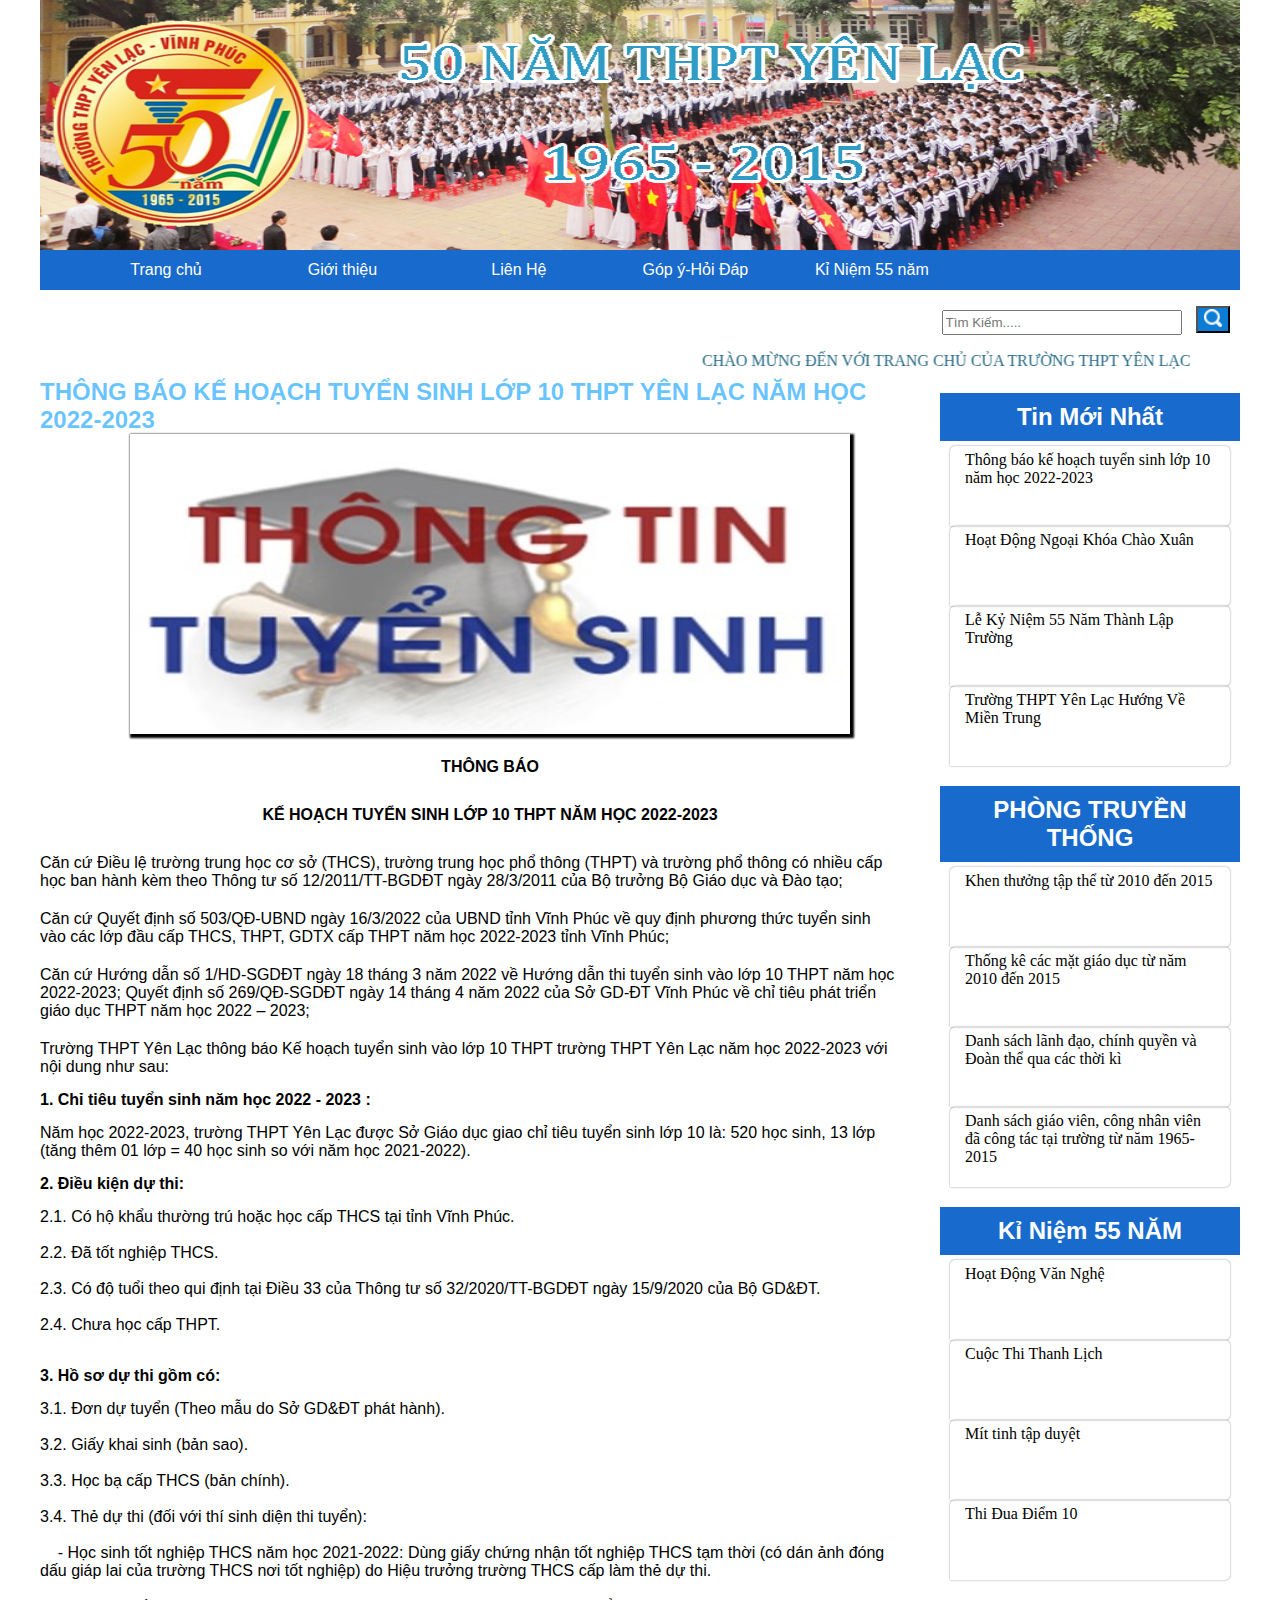
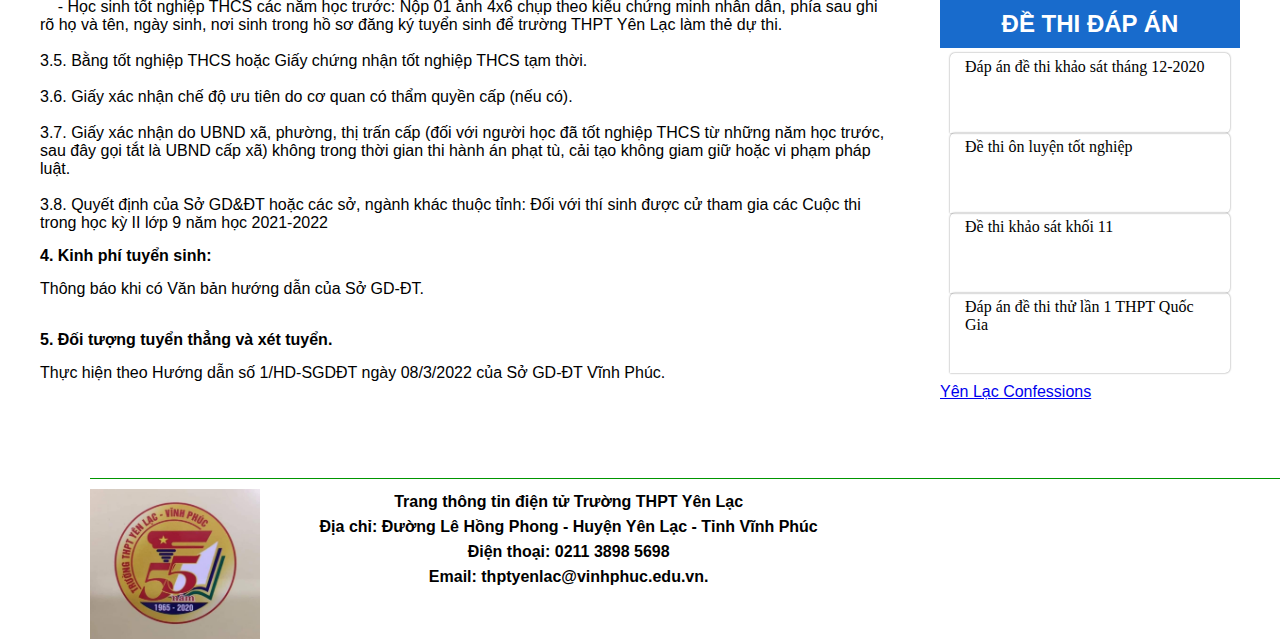
<file: filehtml/bchcongdoan.html>
<!DOCTYPE html>
<html lang="en">
<head>
    <meta charset="UTF-8">
    <meta name="viewport" content="width=device-width, initial-scale=1.0">
    <title>Kế hoạch tuyển sinh năm học 2022-2023</title>
    <link rel="stylesheet" href="layout.css">
    <link rel="stylesheet" href="lichsu.css">
    <link rel="stylesheet" href="aside.css">
    <link rel="stylesheet" href="tuyensinh.css">
    
    

</head>
<body>
  <div id="container">
		<header>
      <img src="tainguyen/bannerweb.png" alt="" width="1200px" height="250px">
		</header>
		<nav>
				<div id="menu">
				<ul>
					<li><a href="index.html">Trang chủ</a></li>
					<li><a href="#">Giới thiệu</a>
						<ul class="sub-menu">
							<li><a href="sodo.html">Sơ đồ tổ chức</a></li>
							<li><a href="lichsu.html">Lịch sử</a></li>
						</ul>
					</li>
          <li><a href="lienhe.html">Liên Hệ</a></li>
					<li><a href="gopy.html">Góp ý-Hỏi Đáp</a></li>
					<li><a href="55nam.html">Kỉ Niệm 55 năm</a></li>
				</ul>
        
        <div class="form">
          <form action=""><input type="search" placeholder="Tìm Kiếm..... " required name="">
            <button type="submit"><span>
              <img src="tainguyen/search_btn.png" width="18px" height="18px" alt="">
            </span></button></form>
			</div>
				</div>
				
			</nav>				
      <div class="chuchay">
        <marquee behavior="alternate" direction="left">CHÀO MỪNG ĐẾN VỚI TRANG CHỦ CỦA TRƯỜNG THPT YÊN LẠC</marquee>
      </div>
      <article>
        <div class="hinhanh-vanban-tuyensinh">
            <h2 style="color: rgba(0, 157, 255, 0.599);">THÔNG BÁO KẾ HOẠCH TUYỂN SINH LỚP 10 THPT YÊN LẠC NĂM HỌC &nbsp; 2022-2023</h2>
            <img class="anh-bann" src="tainguyen/thong-tin-tuyen-sinh-nam-2018-420.jpg" alt="">
            <h4 align="center" style="margin-bottom: 30px; margin-top: 20px;">THÔNG BÁO </h4> 
            <h4 align="center" style="margin-bottom: 30px;">KẾ HOẠCH TUYỂN SINH LỚP 10 THPT NĂM HỌC 2022-2023</h4>
                <div class="van-ban">
                        <p >Căn cứ Điều lệ trường trung học cơ sở (THCS),
                        trường trung học phổ thông (THPT) và trường phổ thông có nhiều cấp học ban hành kèm theo Thông tư số 12/2011/TT-BGDĐT ngày 28/3/2011 của Bộ trưởng Bộ Giáo dục và Đào tạo;</p>
                        <p>Căn cứ Quyết định số 503/QĐ-UBND ngày 16/3/2022 của UBND tỉnh Vĩnh Phúc về quy định phương thức tuyển sinh 
                        vào các lớp đầu cấp THCS, THPT, GDTX cấp THPT năm học 2022-2023 tỉnh Vĩnh Phúc;</p>
                        <p>Căn cứ Hướng dẫn số 1/HD-SGDĐT ngày 18 tháng 3 năm 2022 về Hướng dẫn thi tuyển sinh vào lớp 10 THPT năm học 2022-2023; Quyết định số 269/QĐ-SGDĐT ngày
                        14 tháng 4 năm 2022 của Sở GD-ĐT Vĩnh Phúc về chỉ tiêu phát triển giáo dục THPT năm học 2022 – 2023;</p>
                </div>
                <div class="thong-tin">
                    <p>Trường THPT Yên Lạc thông báo Kế hoạch tuyển sinh vào lớp 10 THPT trường THPT Yên Lạc năm học 2022-2023 với nội dung 
                         như sau:
                    </p>
                    <h4>1. Chỉ tiêu tuyển sinh năm học 2022 - 2023 :</h4>
                    <p>          Năm học 2022-2023, trường THPT Yên Lạc được Sở Giáo dục giao chỉ tiêu tuyển sinh lớp 10 là: 520 học sinh, 
                        13 lớp (tăng thêm 01 lớp = 40 học sinh so với năm học 2021-2022).
                    </p>
                    <h4>2. Điều kiện dự thi:</h4>
                    <p>
                        2.1. Có hộ khẩu thường trú hoặc học cấp THCS tại tỉnh Vĩnh Phúc. <br><br>
                        2.2. Đã tốt nghiệp THCS. <br><br>
                        2.3. Có độ tuổi theo qui định tại Điều 33 của Thông tư số 32/2020/TT-BGDĐT ngày 15/9/2020 của Bộ GD&ĐT. <br><br>
                        2.4. Chưa học cấp THPT. <br><br>
                    </p>
                    <h4>3. Hồ sơ dự thi gồm có:</h4>
                    <p>
                        3.1. Đơn dự tuyển (Theo mẫu do Sở GD&ĐT phát hành).
                        <br> <br>

                        3.2. Giấy khai sinh (bản sao).
                        <br><br>

                        3.3. Học bạ cấp THCS (bản chính).
                        <br><br>
                        3.4. Thẻ dự thi (đối với thí sinh diện thi tuyển):
                        <br><br>
                        &nbsp; &nbsp; - Học sinh tốt nghiệp THCS năm học 2021-2022: Dùng giấy chứng nhận tốt nghiệp THCS tạm thời (có dán ảnh đóng dấu giáp lai của trường THCS nơi tốt nghiệp) do Hiệu trưởng trường THCS cấp làm thẻ dự thi.
                        <br><br>
                        &nbsp; &nbsp;  - Học sinh tốt nghiệp THCS các năm học trước: Nộp 01 ảnh 4x6 chụp theo kiểu chứng minh nhân dân, phía sau ghi rõ họ và tên, ngày sinh, nơi sinh trong hồ sơ đăng ký tuyển sinh để trường THPT Yên Lạc làm thẻ dự thi.
                        <br><br>
                        3.5. Bằng tốt nghiệp THCS hoặc Giấy chứng nhận tốt nghiệp THCS tạm thời.
                        <br><br>
                        3.6. Giấy xác nhận chế độ ưu tiên do cơ quan có thẩm quyền cấp (nếu có).
                        <br><br>
                        3.7. Giấy xác nhận do UBND xã, phường, thị trấn cấp (đối với người học đã tốt nghiệp THCS từ những năm học trước, sau đây gọi tắt là UBND cấp xã) không trong thời gian thi hành án phạt tù, cải tạo không giam giữ hoặc vi phạm pháp luật.
                        <br><br>
                        3.8. Quyết định của Sở GD&ĐT hoặc các sở, ngành khác thuộc tỉnh: Đối với thí sinh được cử tham gia các Cuộc thi trong học kỳ II lớp 9 năm học 2021-2022
                    </p>
                    <h4>4. Kinh phí tuyển sinh:</h4>
                    <p>
                        Thông báo khi có Văn bản hướng dẫn của Sở GD-ĐT.
                        <br><br>
                       
                     </p>
                     <h4>5. Đối tượng tuyển thẳng và xét tuyển.</h4>
                     <p>
                        Thực hiện theo Hướng dẫn số 1/HD-SGDĐT ngày 08/3/2022 của Sở GD-ĐT Vĩnh Phúc.
                     </p>

                </div>
    
        </div>
	    </article>
      <aside>
        <div class="khung1">
          <h2>Tin Mới Nhất</h2>
          <ul>
            <li><a href="">Thông báo kế hoạch tuyển sinh lớp 10 năm học 2022-2023</a> </li>
            <li> <a href="">Hoạt Động Ngoại Khóa Chào Xuân</a>  </li>
            <li> <a href="">Lễ Kỷ Niệm 55 Năm Thành Lập Trường</a> </li>
            <li> <a href=""> Trường THPT Yên Lạc Hướng Về Miền Trung</a></li>
          </ul>
        </div>
        <div class="khung1">
          <h2>PHÒNG TRUYỀN THỐNG</h2>
          <ul>
            <li> <a href=""> Khen thưởng tập thể từ 2010 đến 2015</a></li>
            <li> <a href="">Thống kê các mặt giáo dục từ năm 2010 đến 2015</a> </li>
            <li> <a href=""> Danh sách lãnh đạo, chính quyền và Đoàn thể qua các thời kì</a> </li>
            <li><a href="">Danh sách giáo viên, công nhân viên đã công tác tại trường từ năm 1965-2015</a></li>
          </ul>
        </div>
        <div class="khung1">
          <h2>Kỉ Niệm 55 NĂM</h2>
          <ul>
            <li><a href="">Hoạt Động Văn Nghệ</a></li>
            <li><a href="">Cuộc Thi Thanh Lịch</a></li>
            <li><a href="">Mít tinh tập duyệt</a></li>
            <li><a href="">Thi Đua Điểm 10</a></li>
          </ul>
        </div>
        <div class="khung1">
          <h2>ĐỀ THI ĐÁP ÁN</h2>
          <ul>
            <li> <a href="">Đáp án đề thi khảo sát tháng 12-2020</a></li>
            <li> <a href=""> Đề thi ôn luyện tốt nghiệp</a></li>
            <li><a href="">Đề thi khảo sát khối 11</a></li>
            <li><a href="">Đáp án đề thi thử  lần 1 THPT Quốc Gia</a></li>
          </ul>
        </div>
        <div id="fb-root"></div>
        <script async defer crossorigin="anonymous" src="https://connect.facebook.net/vi_VN/sdk.js#xfbml=1&version=v9.0&appId=213259803834488&autoLogAppEvents=1" nonce="XGA9gpC4"></script>
        <div class="fb-like" data-href="https://www.facebook.com/giaponehitsv3" data-width="" data-layout="standard" data-action="like" data-size="large" data-share="true"></div>
        <div class="fb-page" data-href="https://www.facebook.com/YenLacConfessions" data-tabs="timeline" data-width="400" data-height="50" data-small-header="true" data-adapt-container-width="false" data-hide-cover="true" data-show-facepile="true"><blockquote cite="https://www.facebook.com/YenLacConfessions" class="fb-xfbml-parse-ignore"><a href="https://www.facebook.com/YenLacConfessions">Yên Lạc Confessions</a></blockquote></div>
         </aside>
      
       <footer>
        <div id="anh"><img src="tainguyen/logo55 năm.png" alt="" height="150px"></div>
         <div id="chu"> Trang thông tin điện tử Trường THPT Yên Lạc <br>
      
          Địa chỉ: Đường Lê Hồng Phong - Huyện Yên Lạc - Tỉnh Vĩnh Phúc<br>
          
          Điện thoại: 0211 3898 5698<br>
          
          Email: thptyenlac@vinhphuc.edu.vn.</div>
      </footer>
		</div>
</body>
</html>
</file>
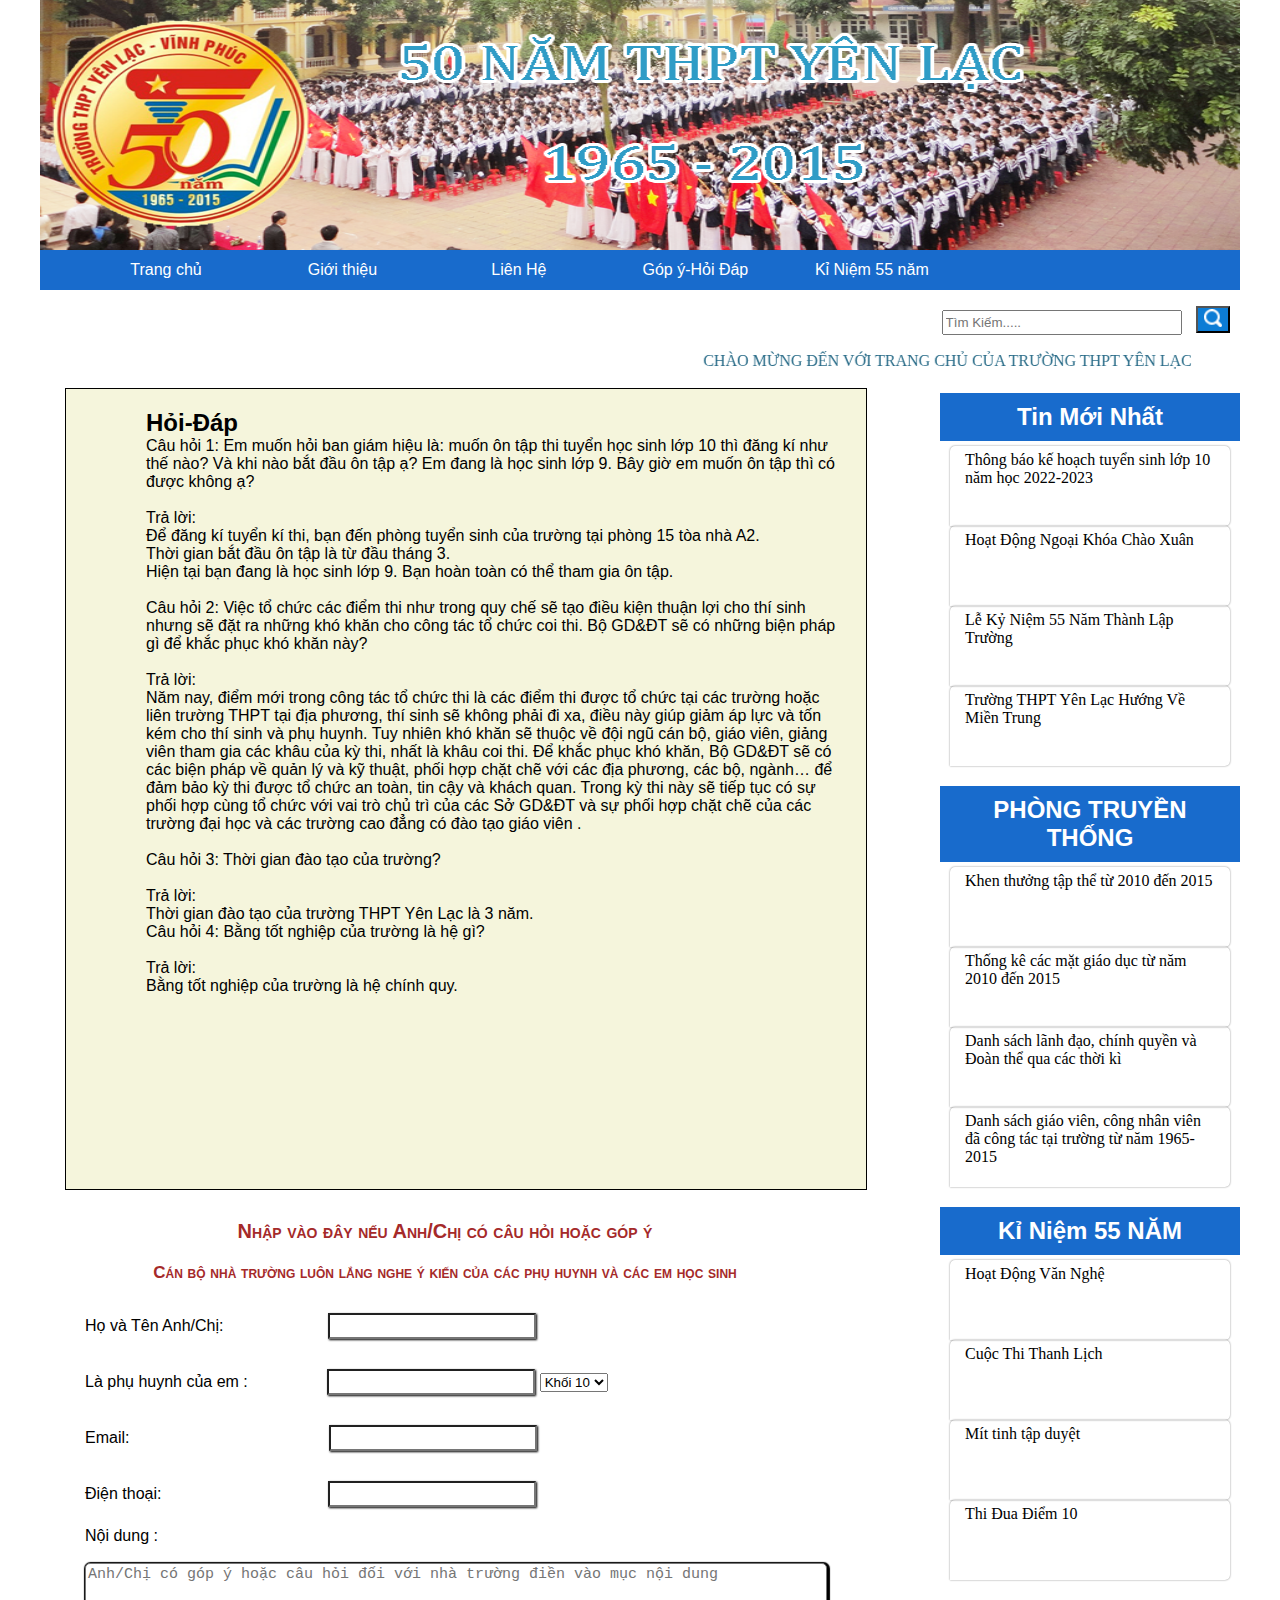
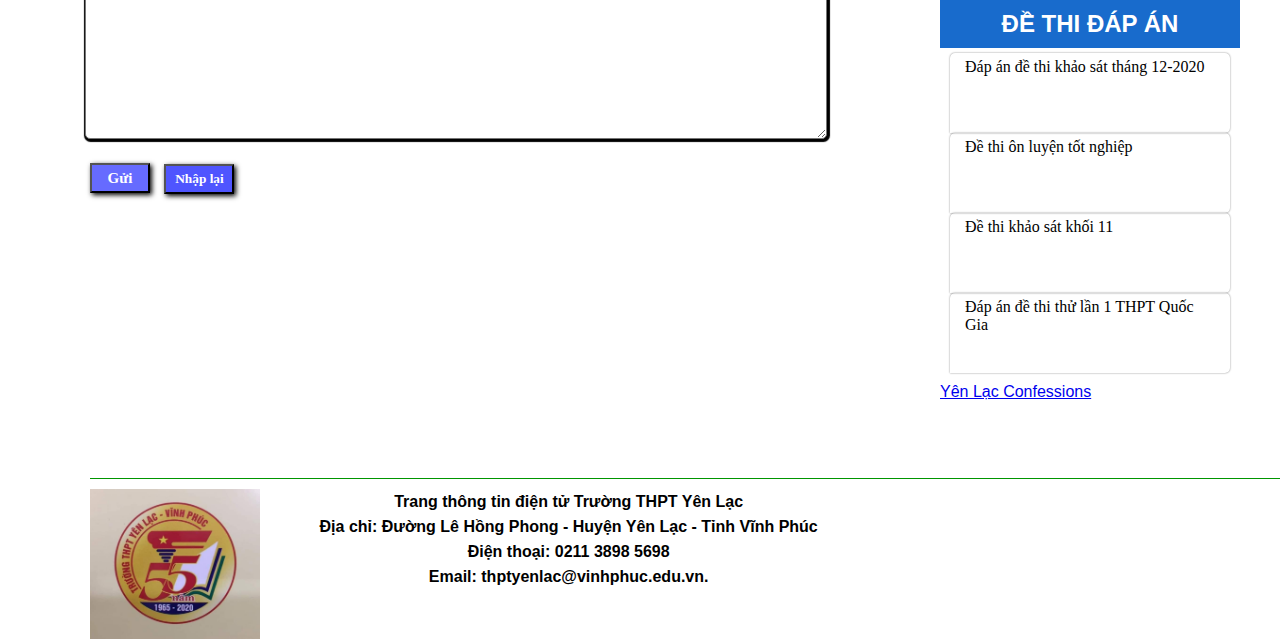
<file: filehtml/gopy.html>
<!DOCTYPE html>
<html lang="en">
<head>
    <meta charset="UTF-8">
    <meta name="viewport" content="width=device-width, initial-scale=1.0">
    <title>Góp Ý - Hỏi Đáp</title>
    <link rel="stylesheet" href="layout.css">
    <link rel="stylesheet" href="lichsu.css">
    <link rel="stylesheet" href="aside.css">
    <link rel="stylesheet" href="gopy.css">
    
</head>
<body>
  <div id="container">
    <header>
      <img src="tainguyen/bannerweb.png" alt="" width="1200px" height="250px">
		</header>
		<nav>
				<div id="menu">
				<ul>
					<li><a href="index.html">Trang chủ</a></li>
					<li><a href="#
            ">Giới thiệu</a>
						<ul class="sub-menu">
							<li><a href="sodo.html">Sơ đồ tổ chức</a></li>
							<li><a href="lichsu.html">Lịch sử</a></li>
						</ul>
					</li>
          <li><a href="lienhe.html">Liên Hệ</a></li>
					<li><a href="gopy.html">Góp ý-Hỏi Đáp</a></li>
					<li><a href="55nam.html">Kỉ Niệm 55 năm</a></li>
				</ul>
        <div class="form">
          <form action=""><input type="search" placeholder="Tìm Kiếm..... " required name="">
            <button type="submit"><span>
              <img src="tainguyen/search_btn.png" width="18px" height="18px" alt="">
            </span></button></form>
			</div>
				</div>
				
			</nav>				
      <div class="chuchay">
        <marquee behavior="alternate" direction="left">CHÀO MỪNG ĐẾN VỚI TRANG CHỦ CỦA TRƯỜNG THPT YÊN LẠC</marquee>
      </div>
      <article>
        <div id="hoidap">
          <div id="cauhoi">
            <h2>
              Hỏi-Đáp 
            </h2>
            <dl>
              <dt> Câu hỏi 1: Em muốn hỏi ban giám hiệu là:
                 muốn ôn tập thi tuyển học sinh lớp 10 thì đăng kí như thế nào? Và khi nào bắt đầu ôn tập ạ? Em đang là học sinh lớp 9. Bây giờ em muốn ôn tập thì có được không ạ?</dt>
                 <br>
                 <dd>Trả lời:<br> Để đăng kí tuyển kí thi, bạn đến phòng tuyển sinh của trường tại phòng 15 tòa nhà A2.</dd
                  br>
                  <dd> Thời gian bắt đầu ôn tập là từ đầu tháng 3.</dd>
                  <dd>Hiện tại bạn đang là học sinh lớp 9. Bạn hoàn toàn có thể tham gia ôn tập.</dd>
                  <br>
              <dt>Câu hỏi 2: Việc tổ chức các điểm thi như trong quy chế sẽ tạo điều kiện thuận lợi cho thí sinh nhưng sẽ đặt ra những khó khăn cho công tác tổ chức coi thi. Bộ GD&ĐT sẽ có những biện pháp gì để khắc phục khó khăn này?</dt>
              <br>
              <dd>Trả lời:<br>Năm nay, điểm mới trong công tác tổ chức thi là các điểm thi được tổ chức tại các trường hoặc liên trường THPT tại địa phương, thí sinh sẽ không phải đi xa, điều này giúp giảm áp lực và tốn kém cho thí sinh và phụ huynh.

                Tuy nhiên khó khăn sẽ thuộc về đội ngũ cán bộ, giáo viên, giảng viên tham gia các khâu của kỳ thi, nhất là khâu coi thi.
                
                Để khắc phục khó khăn, Bộ GD&ĐT sẽ có các biện pháp về quản lý và kỹ thuật, phối hợp chặt chẽ với các địa phương, các bộ, ngành… để đảm bảo kỳ thi được tổ chức an toàn, tin cậy và khách quan.
                
                Trong kỳ thi này sẽ tiếp tục có sự phối hợp cùng tổ chức với vai trò chủ trì của các Sở GD&ĐT và sự phối hợp chặt chẽ của các trường đại học và các trường cao đẳng có đào tạo giáo viên
                .
                </dd>
                <br>
              <dt>Câu hỏi 3: Thời gian đào tạo của trường?</dt><br>
              <dd>Trả lời:<br>
              Thời gian đào tạo của trường THPT Yên Lạc là 3 năm. </dd>
              </dl>
              <dt>Câu hỏi 4: Bằng tốt nghiệp của trường là hệ gì?</dt><br>
              <dd>Trả lời:<br>
              Bằng tốt nghiệp của trường là hệ chính quy.  </dd>
              </dl>
        </div>
        </div>
      
        <form action=""  class="phan-input">
          
        <div class="ykien" >
        <p align="center"  style="font-variant: small-caps; font-weight: 700; color: brown; font-size: 20px;" 
        > Nhập vào đây nếu Anh/Chị có  câu hỏi hoặc góp ý</p> 
       
      </div >
     <p align="center" style="font-variant: small-caps; font-size: 17px; color:brown; font-weight: 600;"> Cán bộ nhà trường luôn lắng nghe ý kiến của các phụ huynh và các em học sinh</p>
    <div class="phan-ykien">
       Họ và Tên Anh/Chị: 
      <input type="text" required id="text1" placeholder=""></label>
    </div>

      <div class="phan-ykien">
        Là phụ huynh của em :
        <input required id="text4" type="text">
        <select name="" id="">
          <option value="">Khối 10</option>
          
          <option value="">Khối 11</option>
          <option value="">Khối 12</option>
          
        </select>
      </div>
      <div class="phan-ykien">
       Email:
        <input type="text" required id="text2">
        </div>
        <div class="phan-ykien">
         Điện thoại:
          <input type="number" required id="text3">
        </div>
      <div class="phan-noidung">
        Nội dung : <br><br>
        <textarea placeholder="Anh/Chị có góp ý hoặc câu hỏi đối với nhà trường điền vào mục nội dung " style="border-radius: 5px; font-size: 15px; box-shadow: 1px 1px 1px 1.5px black; " name="" id="noidung-cauhoi" cols="80" rows="10" required></textarea><br>
          <button type="submit" id="buttongopy">Gửi</button>
          <button type="reset" id="nhap-lai">Nhập lại </button>
          </div>
      </form>
			</article>
      <aside>
        <div class="khung1">
          <h2>Tin Mới Nhất</h2>
          <ul>
            <li><a href="">Thông báo kế hoạch tuyển sinh lớp 10 năm học 2022-2023</a> </li>
            <li> <a href="">Hoạt Động Ngoại Khóa Chào Xuân</a>  </li>
            <li> <a href="">Lễ Kỷ Niệm 55 Năm Thành Lập Trường</a> </li>
            <li> <a href=""> Trường THPT Yên Lạc Hướng Về Miền Trung</a></li>
          </ul>
        </div>
        <div class="khung1">
          <h2>PHÒNG TRUYỀN THỐNG</h2>
          <ul>
            <li> <a href=""> Khen thưởng tập thể từ 2010 đến 2015</a></li>
            <li> <a href="">Thống kê các mặt giáo dục từ năm 2010 đến 2015</a> </li>
            <li> <a href=""> Danh sách lãnh đạo, chính quyền và Đoàn thể qua các thời kì</a> </li>
            <li><a href="">Danh sách giáo viên, công nhân viên đã công tác tại trường từ năm 1965-2015</a></li>
          </ul>
        </div>
        <div class="khung1">
          <h2>Kỉ Niệm 55 NĂM</h2>
          <ul>
            <li><a href="">Hoạt Động Văn Nghệ</a></li>
            <li><a href="">Cuộc Thi Thanh Lịch</a></li>
            <li><a href="">Mít tinh tập duyệt</a></li>
            <li><a href="">Thi Đua Điểm 10</a></li>
          </ul>
        </div>
        <div class="khung1">
          <h2>ĐỀ THI ĐÁP ÁN</h2>
          <ul>
            <li> <a href="">Đáp án đề thi khảo sát tháng 12-2020</a></li>
            <li> <a href=""> Đề thi ôn luyện tốt nghiệp</a></li>
            <li><a href="">Đề thi khảo sát khối 11</a></li>
            <li><a href="">Đáp án đề thi thử  lần 1 THPT Quốc Gia</a></li>
          </ul>
        </div>
    
        <div id="fb-root"></div>
      <script async defer crossorigin="anonymous" src="https://connect.facebook.net/vi_VN/sdk.js#xfbml=1&version=v9.0&appId=213259803834488&autoLogAppEvents=1" nonce="XGA9gpC4"></script>
      <div class="fb-like" data-href="https://www.facebook.com/giaponehitsv3" data-width="" data-layout="standard" data-action="like" data-size="large" data-share="true"></div>
      <div class="fb-page" data-href="https://www.facebook.com/YenLacConfessions" data-tabs="timeline" data-width="400" data-height="50" data-small-header="true" data-adapt-container-width="false" data-hide-cover="true" data-show-facepile="true"><blockquote cite="https://www.facebook.com/YenLacConfessions" class="fb-xfbml-parse-ignore"><a href="https://www.facebook.com/YenLacConfessions">Yên Lạc Confessions</a></blockquote></div>
       </aside>
      
       <footer>
        <div id="anh"><img src="tainguyen/logo55 năm.png" alt="" height="150px"></div>
         <div id="chu"> Trang thông tin điện tử Trường THPT Yên Lạc <br>
          Địa chỉ: Đường Lê Hồng Phong - Huyện Yên Lạc - Tỉnh Vĩnh Phúc<br>
          Điện thoại: 0211 3898 5698<br>
          Email: thptyenlac@vinhphuc.edu.vn.</div>
      </footer>
    </div>
   
</body>
</html>
</file>
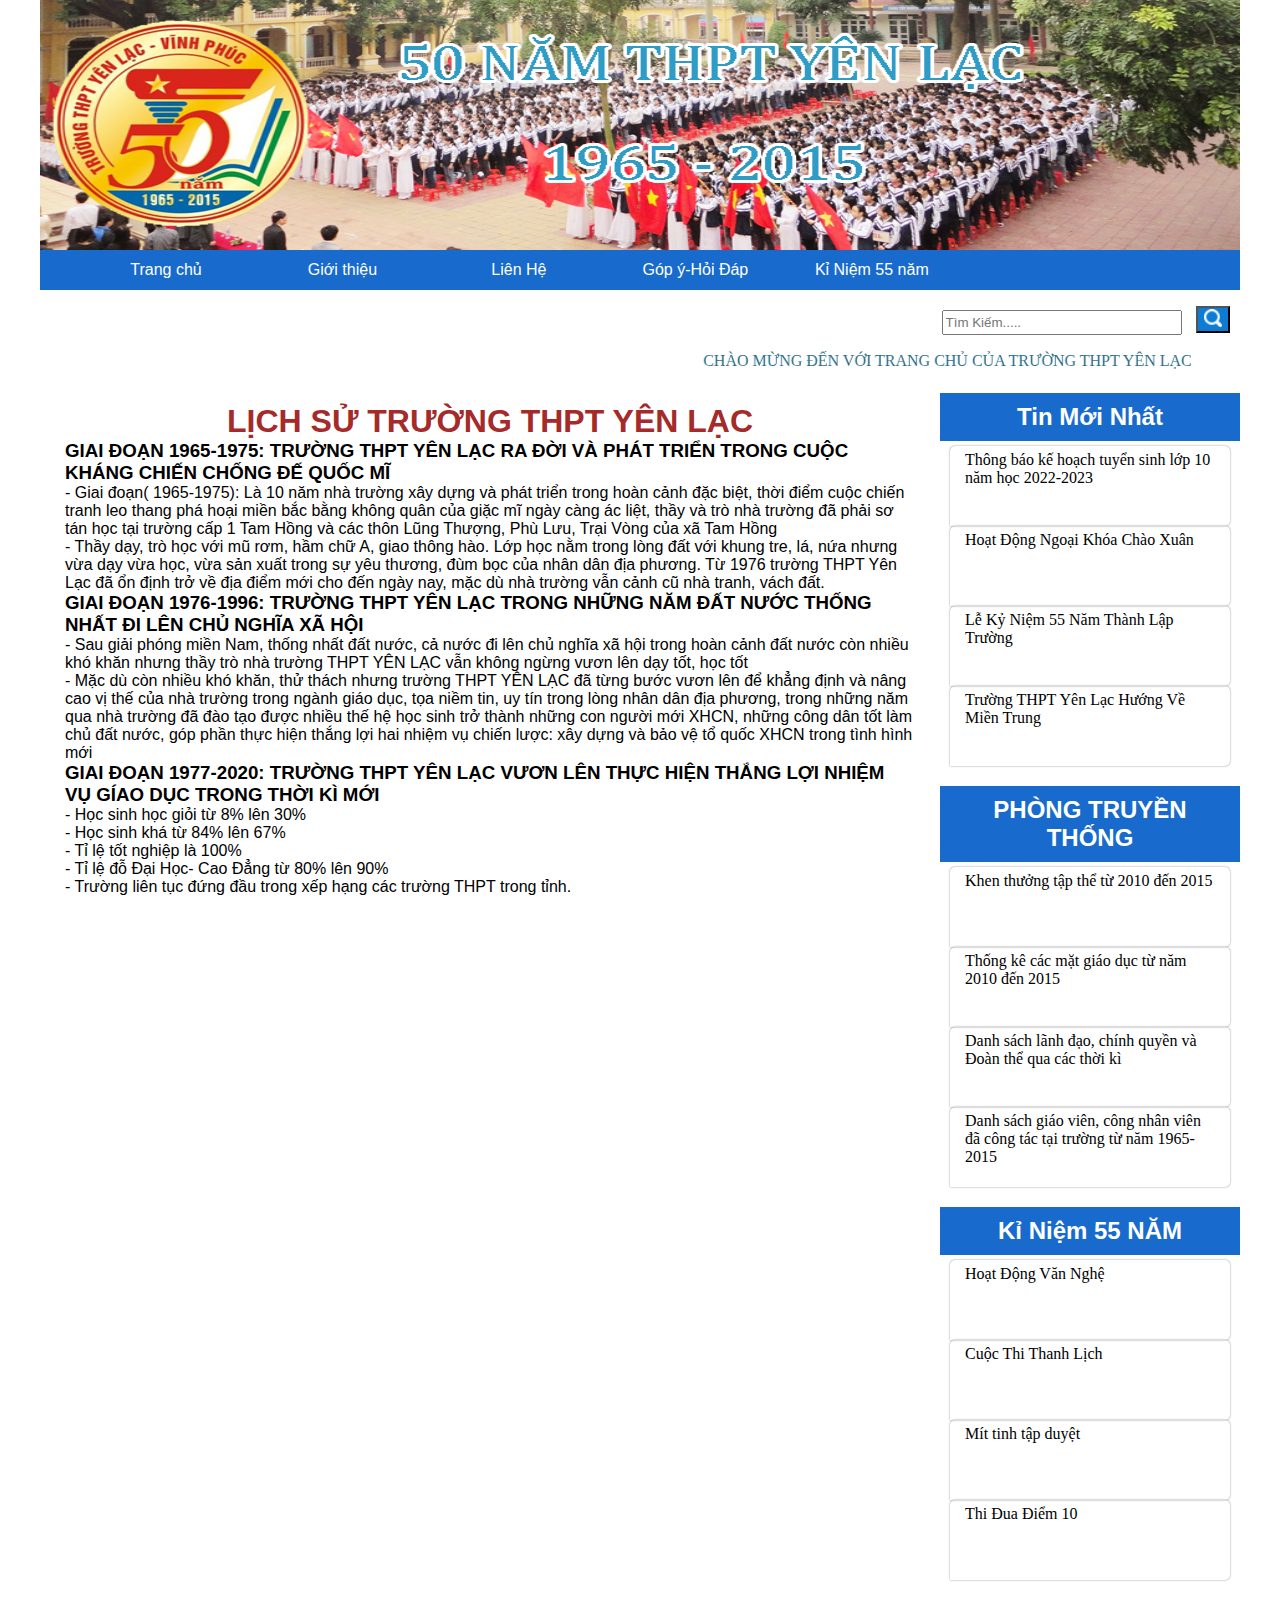
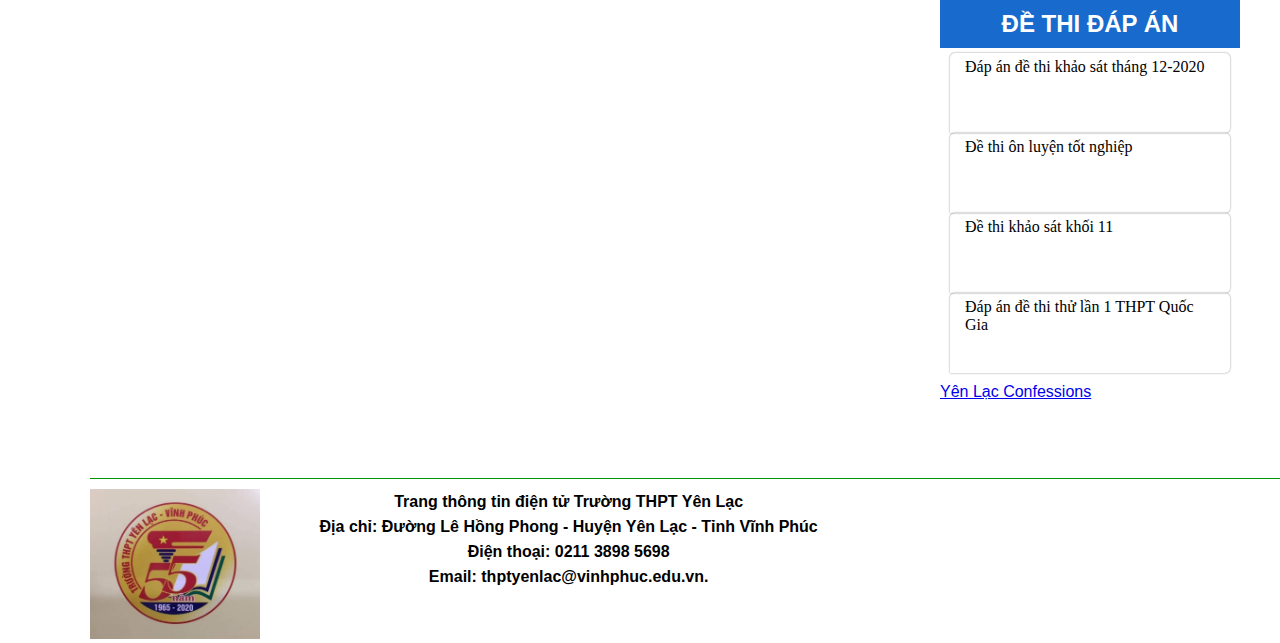
<file: filehtml/lichsu.html>
<!DOCTYPE html>
<html lang="en">
<head>
    <meta charset="UTF-8">
    <meta name="viewport" content="width=device-width, initial-scale=1.0">
    <title>Lịch Sử</title>
    <link rel="stylesheet" href="layout.css">
    <link rel="stylesheet" href="lichsu.css">
    <link rel="stylesheet" href="aside.css">

</head>
<body>
  <div id="container">
    <header>
      <img src="tainguyen/bannerweb.png" alt="" width="1200px" height="250px">
		</header>
		<nav>
				<div id="menu">
				<ul>
					<li><a href="index.html">Trang chủ</a></li>
					<li><a href="#">Giới thiệu</a>
						<ul class="sub-menu">
							<li><a href="sodo.html">Sơ đồ tổ chức</a></li>
							<li><a href="lichsu.html">Lịch sử</a></li>
						</ul>
					</li>
          <li><a href="lienhe.html">Liên Hệ</a></li>
					<li><a href="gopy.html">Góp ý-Hỏi Đáp</a></li>
					<li><a href="55nam.html">Kỉ Niệm 55 năm</a></li>
				</ul>
        <div class="form">
          <form action=""><input type="search" placeholder="Tìm Kiếm..... " required name="">
            <button type="submit"><span>
              <img src="tainguyen/search_btn.png" width="18px" height="18px" alt="">
            </span></button></form>
			</div>
				</div>
				
			</nav>				
      <div class="chuchay">
        <marquee behavior="alternate" direction="left">CHÀO MỪNG ĐẾN VỚI TRANG CHỦ CỦA TRƯỜNG THPT YÊN LẠC</marquee>
      </div>
      <article>
        <div class="lichsu">
          <h1>LỊCH SỬ TRƯỜNG THPT YÊN LẠC</h1>
        <h3>GIAI ĐOẠN 1965-1975: TRƯỜNG THPT YÊN LẠC RA ĐỜI VÀ PHÁT TRIỂN TRONG CUỘC KHÁNG CHIẾN CHỐNG ĐẾ QUỐC MĨ</h3>
-	Giai đoạn( 1965-1975):  Là 10 năm nhà trường xây dựng và phát triển trong hoàn cảnh đặc biệt, thời điểm cuộc chiến tranh leo thang phá hoại miền bắc bằng không quân của giặc mĩ ngày càng ác liệt, thầy và trò nhà trường đã phải sơ tán học tại trường cấp 1 Tam Hồng và các thôn Lũng Thượng, Phù Lưu, Trại Vòng của xã Tam Hồng <br>
-	Thầy dạy, trò học với mũ rơm, hầm chữ A, giao thông hào. Lớp học nằm trong lòng đất với khung tre, lá, nứa nhưng vừa dạy vừa học, vừa sản xuất trong sự yêu thương, đùm bọc của nhân dân địa phương. Từ 1976 trường THPT Yên Lạc đã ổn định trở về địa điểm mới cho đến ngày nay,  mặc dù nhà trường vẫn cảnh cũ nhà tranh, vách đất.<br>
<h3>GIAI ĐOẠN 1976-1996: TRƯỜNG THPT YÊN LẠC TRONG NHỮNG NĂM ĐẤT NƯỚC THỐNG NHẤT ĐI LÊN CHỦ NGHĨA XÃ HỘI</h3>
-	Sau giải phóng miền Nam, thống nhất đất nước, cả nước đi lên chủ nghĩa xã hội trong hoàn cảnh đất nước còn nhiều khó khăn nhưng thầy trò nhà trường THPT YÊN LẠC vẫn không ngừng vươn lên dạy tốt, học tốt<br>
-	Mặc dù còn nhiều khó khăn, thử thách nhưng trường THPT YÊN LẠC đã từng bước vươn lên để khẳng định và nâng cao vị thế của nhà trường trong ngành giáo dục, tọa niềm tin, uy tín trong lòng nhân dân địa phương, trong những năm qua nhà trường đã đào tạo được nhiều thế hệ học sinh trở thành những con người mới XHCN, những công dân tốt làm chủ đất nước, góp phần thực hiện thắng lợi hai nhiệm vụ chiến lược: xây dựng và bảo vệ tổ quốc XHCN trong tình hình mới<br>
<h3> GIAI ĐOẠN 1977-2020: TRƯỜNG THPT YÊN LẠC VƯƠN LÊN THỰC HIỆN THẮNG LỢI NHIỆM VỤ GÍAO DỤC TRONG THỜI KÌ MỚI</h3>
-	Học sinh học giỏi từ  8%  lên  30%<br>
-	Học sinh khá từ 84% lên 67%<br>
-	Tỉ lệ tốt nghiệp là 100%<br>
-	Tỉ lệ đỗ Đại Học- Cao Đẳng từ 80% lên  90%<br>
-	Trường liên tục đứng đầu trong xếp hạng các trường THPT trong tỉnh.
</div>
			</article>
			<aside>
        <div class="khung1">
          <h2>Tin Mới Nhất</h2>
          <ul>
            <li><a href="">Thông báo kế hoạch tuyển sinh lớp 10 năm học 2022-2023</a> </li>
            <li> <a href="">Hoạt Động Ngoại Khóa Chào Xuân</a>  </li>
            <li> <a href="">Lễ Kỷ Niệm 55 Năm Thành Lập Trường</a> </li>
            <li> <a href=""> Trường THPT Yên Lạc Hướng Về Miền Trung</a></li>
          </ul>
        </div>
        <div class="khung1">
          <h2>PHÒNG TRUYỀN THỐNG</h2>
          <ul>
            <li> <a href=""> Khen thưởng tập thể từ 2010 đến 2015</a></li>
            <li> <a href="">Thống kê các mặt giáo dục từ năm 2010 đến 2015</a> </li>
            <li> <a href=""> Danh sách lãnh đạo, chính quyền và Đoàn thể qua các thời kì</a> </li>
            <li><a href="">Danh sách giáo viên, công nhân viên đã công tác tại trường từ năm 1965-2015</a></li>
          </ul>
        </div>
        <div class="khung1">
          <h2>Kỉ Niệm 55 NĂM</h2>
          <ul>
            <li><a href="">Hoạt Động Văn Nghệ</a></li>
            <li><a href="">Cuộc Thi Thanh Lịch</a></li>
            <li><a href="">Mít tinh tập duyệt</a></li>
            <li><a href="">Thi Đua Điểm 10</a></li>
          </ul>
        </div>
        <div class="khung1">
          <h2>ĐỀ THI ĐÁP ÁN</h2>
          <ul>
            <li> <a href="">Đáp án đề thi khảo sát tháng 12-2020</a></li>
            <li> <a href=""> Đề thi ôn luyện tốt nghiệp</a></li>
            <li><a href="">Đề thi khảo sát khối 11</a></li>
            <li><a href="">Đáp án đề thi thử  lần 1 THPT Quốc Gia</a></li>
          </ul>
        </div>
        <!-- <iframe 
        src="https://www.google.com/maps/d/embed?mid=1L7-svvM-AnHf5nMf1zdDI5X9mdXNCP7j" 
        width="300px" height="480">
      </iframe> -->
        <div id="fb-root"></div>
      <script async defer crossorigin="anonymous" src="https://connect.facebook.net/vi_VN/sdk.js#xfbml=1&version=v9.0&appId=213259803834488&autoLogAppEvents=1" nonce="XGA9gpC4"></script>
      <div class="fb-like" data-href="https://www.facebook.com/giaponehitsv3" data-width="" data-layout="standard" data-action="like" data-size="large" data-share="true"></div>
      <div class="fb-page" data-href="https://www.facebook.com/YenLacConfessions" data-tabs="timeline" data-width="400" data-height="50" data-small-header="true" data-adapt-container-width="false" data-hide-cover="true" data-show-facepile="true"><blockquote cite="https://www.facebook.com/YenLacConfessions" class="fb-xfbml-parse-ignore"><a href="https://www.facebook.com/YenLacConfessions">Yên Lạc Confessions</a></blockquote></div>
       </aside>
      
       <footer>
        <div id="anh"><img src="tainguyen/logo55 năm.png" alt="" height="150px"></div>
         <div id="chu"> Trang thông tin điện tử Trường THPT Yên Lạc <br>
      
          Địa chỉ: Đường Lê Hồng Phong - Huyện Yên Lạc - Tỉnh Vĩnh Phúc<br>
          
          Điện thoại: 0211 3898 5698<br>
          
          Email: thptyenlac@vinhphuc.edu.vn.</div>
      </footer>
		</div>
</body>
</html>
</file>
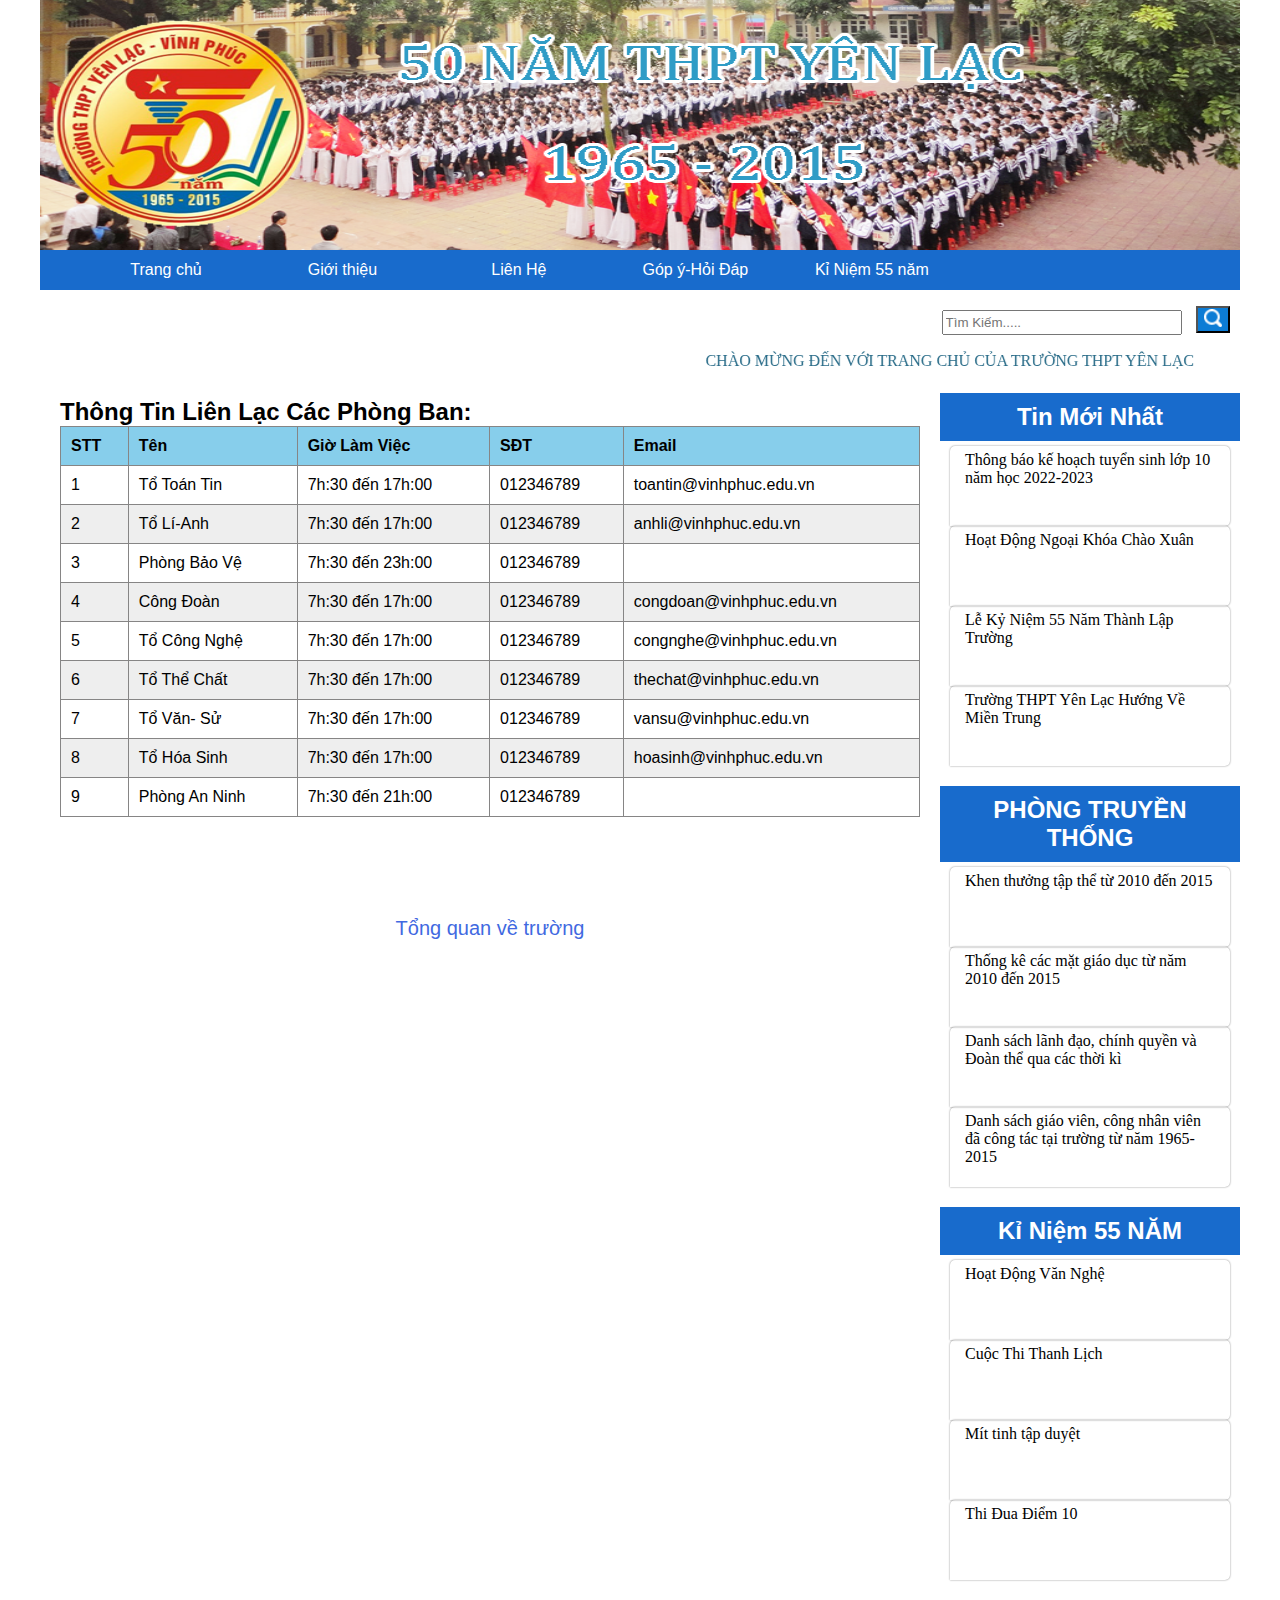
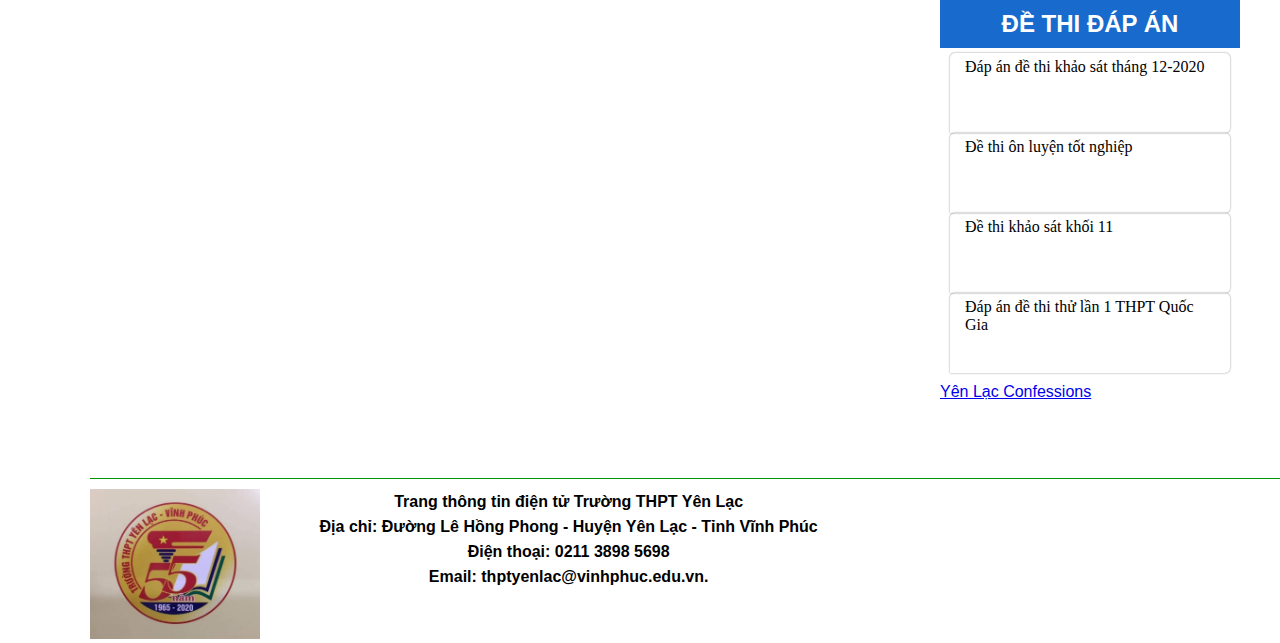
<file: filehtml/lienhe.html>
<!DOCTYPE html>
<html lang="en">
<head>
    <meta charset="UTF-8">
    <meta name="viewport" content="width=device-width, initial-scale=1.0">
    <title>Liên Hệ</title>
    <link rel="stylesheet" href="layout.css">
    <link rel="stylesheet" href="lichsu.css">
    <link rel="stylesheet" href="aside.css">
    <style type="text/css">
    #banglienlac
    {
        margin: 20px;
    }
        table, th, td{
            border:1px solid #868585;
        }
        table{
            border-collapse:collapse;
            width:100%;
        }
        th, td{
            text-align:left;
            padding:10px;
        }
        table tr:nth-child(odd){
            background-color:#eee;
        }
        table tr:nth-child(even){
            background-color:white;
        }
        table tr:nth-child(1){
            background-color:skyblue;
        }
        .hinhanh-so{
          margin-top: 100px;
        }
    </style>

</head>
<body>
  <div id="container">
		<header>
      <img src="tainguyen/bannerweb.png" alt="" width="1200px" height="250px">
		</header>
		<nav>
				<div id="menu">
				<ul>
					<li><a href="index.html">Trang chủ</a></li>
					<li><a href="#">Giới thiệu</a>
						<ul class="sub-menu">
							<li><a href="sodo.html">Sơ đồ tổ chức</a></li>
							<li><a href="lichsu.html">Lịch sử</a></li>
						</ul>
					</li>
          <li><a href="lienhe.html">Liên Hệ</a></li>
					<li><a href="gopy.html">Góp ý-Hỏi Đáp</a></li>
					<li><a href="55nam.html">Kỉ Niệm 55 năm</a></li>
				</ul>
        <div class="form">
          <form action=""><input type="search" placeholder="Tìm Kiếm..... " required name="">
            <button type="submit"><span>
              <img src="tainguyen/search_btn.png" width="18px" height="18px" alt="">
            </span></button></form>
			</div>
				</div>
				
			</nav>				
      <div class="chuchay">
        <marquee behavior="alternate" direction="left">CHÀO MỪNG ĐẾN VỚI TRANG CHỦ CỦA TRƯỜNG THPT YÊN LẠC</marquee>
      </div>
      <article>
          <div id="banglienlac">
              <h2>Thông Tin Liên Lạc Các Phòng Ban:</h2>
        <table>
            <tr>
                <th>STT</th>
                <th>Tên </th>
                <th>Giờ Làm Việc</th>
                <th>SĐT</th>
                <th>Email</th>
            </tr>
            <tr>
                <td>1</td>
                <td>Tổ Toán Tin</td>
                <td>7h:30 đến 17h:00</td>
                <td>012346789</td>
                <td>toantin@vinhphuc.edu.vn</td>
                
            </tr>
            <tr>
                <td>2</td>
                <td>Tổ Lí-Anh</td>
                <td>7h:30 đến 17h:00</td>
                <td>012346789</td>
                <td>anhli@vinhphuc.edu.vn</td>
               
            </tr>
            <tr>
                <td>3</td>
                <td>Phòng Bảo Vệ</td>
                <td>7h:30 đến 23h:00</td>
                <td>012346789</td>
                <td></td>
            </tr>
            <tr>
                <td>4</td>
                <td>Công Đoàn</td>
                <td>7h:30 đến 17h:00</td>
                <td>012346789</td>
                <td>congdoan@vinhphuc.edu.vn</td>
            </tr>
            <tr>
                <td>5</td>
                <td>Tổ Công Nghệ</td>
                <td>7h:30 đến 17h:00</td>
                <td>012346789</td>
                <td>congnghe@vinhphuc.edu.vn</td>
            </tr>
            <tr>
                <td>6</td>
                <td>Tổ Thể Chất</td>
                <td>7h:30 đến 17h:00</td>
                <td>012346789</td>
                <td>thechat@vinhphuc.edu.vn</td>
            </tr>
            <tr>
                <td>7</td>
                <td>Tổ Văn- Sử</td>
                <td>7h:30 đến 17h:00</td>
                <td>012346789</td>
                <td>vansu@vinhphuc.edu.vn</td>
            </tr>
            <tr>
                <td>8</td>
                <td>Tổ Hóa Sinh</td>
                <td>7h:30 đến 17h:00</td>
                <td>012346789</td>
                <td>hoasinh@vinhphuc.edu.vn</td>
            </tr>
            <tr>
                <td>9</td>
                <td>Phòng An Ninh</td>
                <td>7h:30 đến 21h:00</td>
                <td>012346789</td>
                <td></td>
            </tr>
        </table>
        
        <div class="hinhanh-so">
          <p style="text-align: center; margin-bottom: 20px; font-size: 20px; font-weight: 500 ; color: royalblue;">Tổng quan về trường </p>
          <iframe width="860" height="515" src="https://www.youtube.com/embed/H4YifZyZJrk" title="YouTube video player" frameborder="0" allow="accelerometer; autoplay; clipboard-write; encrypted-media; gyroscope; picture-in-picture" allowfullscreen></iframe>
        </div>
         
        <div style="margin-top: 40px;">
          <iframe src="https://www.google.com/maps/embed?pb=!1m18!1m12!1m3!1d3718.9363539581072!2d105.56574131470266!3d21.234372285887318!2m3!1f0!2f0!3f0!3m2!1i1024!2i768!4f13.1!3m3!1m2!1s0x3134f0c654d90633%3A0x45ba6f37e7693080!2zVHLGsOG7nW5nIFRIUFQgWcOqbiBM4bqhYyAx!5e0!3m2!1sen!2s!4v1654663729918!5m2!1sen!2s" width="860" height="450" style="border:0;" allowfullscreen="" loading="lazy" referrerpolicy="no-referrer-when-downgrade"controls=1></iframe>
        </div>
    </div>
			</article>
      <aside>
        <div class="khung1">
          <h2>Tin Mới Nhất</h2>
          <ul>
            <li><a href="">Thông báo kế hoạch tuyển sinh lớp 10 năm học 2022-2023</a> </li>
            <li> <a href="">Hoạt Động Ngoại Khóa Chào Xuân</a>  </li>
            <li> <a href="">Lễ Kỷ Niệm 55 Năm Thành Lập Trường</a> </li>
            <li> <a href=""> Trường THPT Yên Lạc Hướng Về Miền Trung</a></li>
          </ul>
        </div>
        <div class="khung1">
          <h2>PHÒNG TRUYỀN THỐNG</h2>
          <ul>
            <li> <a href=""> Khen thưởng tập thể từ 2010 đến 2015</a></li>
            <li> <a href="">Thống kê các mặt giáo dục từ năm 2010 đến 2015</a> </li>
            <li> <a href=""> Danh sách lãnh đạo, chính quyền và Đoàn thể qua các thời kì</a> </li>
            <li><a href="">Danh sách giáo viên, công nhân viên đã công tác tại trường từ năm 1965-2015</a></li>
          </ul>
        </div>
        <div class="khung1">
          <h2>Kỉ Niệm 55 NĂM</h2>
          <ul>
            <li><a href="">Hoạt Động Văn Nghệ</a></li>
            <li><a href="">Cuộc Thi Thanh Lịch</a></li>
            <li><a href="">Mít tinh tập duyệt</a></li>
            <li><a href="">Thi Đua Điểm 10</a></li>
          </ul>
        </div>
        <div class="khung1">
          <h2>ĐỀ THI ĐÁP ÁN</h2>
          <ul>
            <li> <a href="">Đáp án đề thi khảo sát tháng 12-2020</a></li>
            <li> <a href=""> Đề thi ôn luyện tốt nghiệp</a></li>
            <li><a href="">Đề thi khảo sát khối 11</a></li>
            <li><a href="">Đáp án đề thi thử  lần 1 THPT Quốc Gia</a></li>
          </ul>
        </div>
      

        <!-- <iframe 
        src="https://www.google.com/maps/d/embed?mid=1L7-svvM-AnHf5nMf1zdDI5X9mdXNCP7j" 
        width="300px" height="480">
      </iframe> -->
        <div id="fb-root"></div>
      <script async defer crossorigin="anonymous" src="https://connect.facebook.net/vi_VN/sdk.js#xfbml=1&version=v9.0&appId=213259803834488&autoLogAppEvents=1" nonce="XGA9gpC4"></script>
      <div class="fb-like" data-href="https://www.facebook.com/giaponehitsv3" data-width="" data-layout="standard" data-action="like" data-size="large" data-share="true"></div>
      <div class="fb-page" data-href="https://www.facebook.com/YenLacConfessions" data-tabs="timeline" data-width="400" data-height="50" data-small-header="true" data-adapt-container-width="false" data-hide-cover="true" data-show-facepile="true"><blockquote cite="https://www.facebook.com/YenLacConfessions" class="fb-xfbml-parse-ignore"><a href="https://www.facebook.com/YenLacConfessions">Yên Lạc Confessions</a></blockquote></div>
       </aside>
      
       <footer>
        <div id="anh"><img src="tainguyen/logo55 năm.png" alt="" height="150px"></div>
         <div id="chu"> Trang thông tin điện tử Trường THPT Yên Lạc <br>
      
          Địa chỉ: Đường Lê Hồng Phong - Huyện Yên Lạc - Tỉnh Vĩnh Phúc<br>
          
          Điện thoại: 0211 3898 5698<br>
          
          Email: thptyenlac@vinhphuc.edu.vn.</div>
      </footer>
		</div>
</body>
</html>
</file>
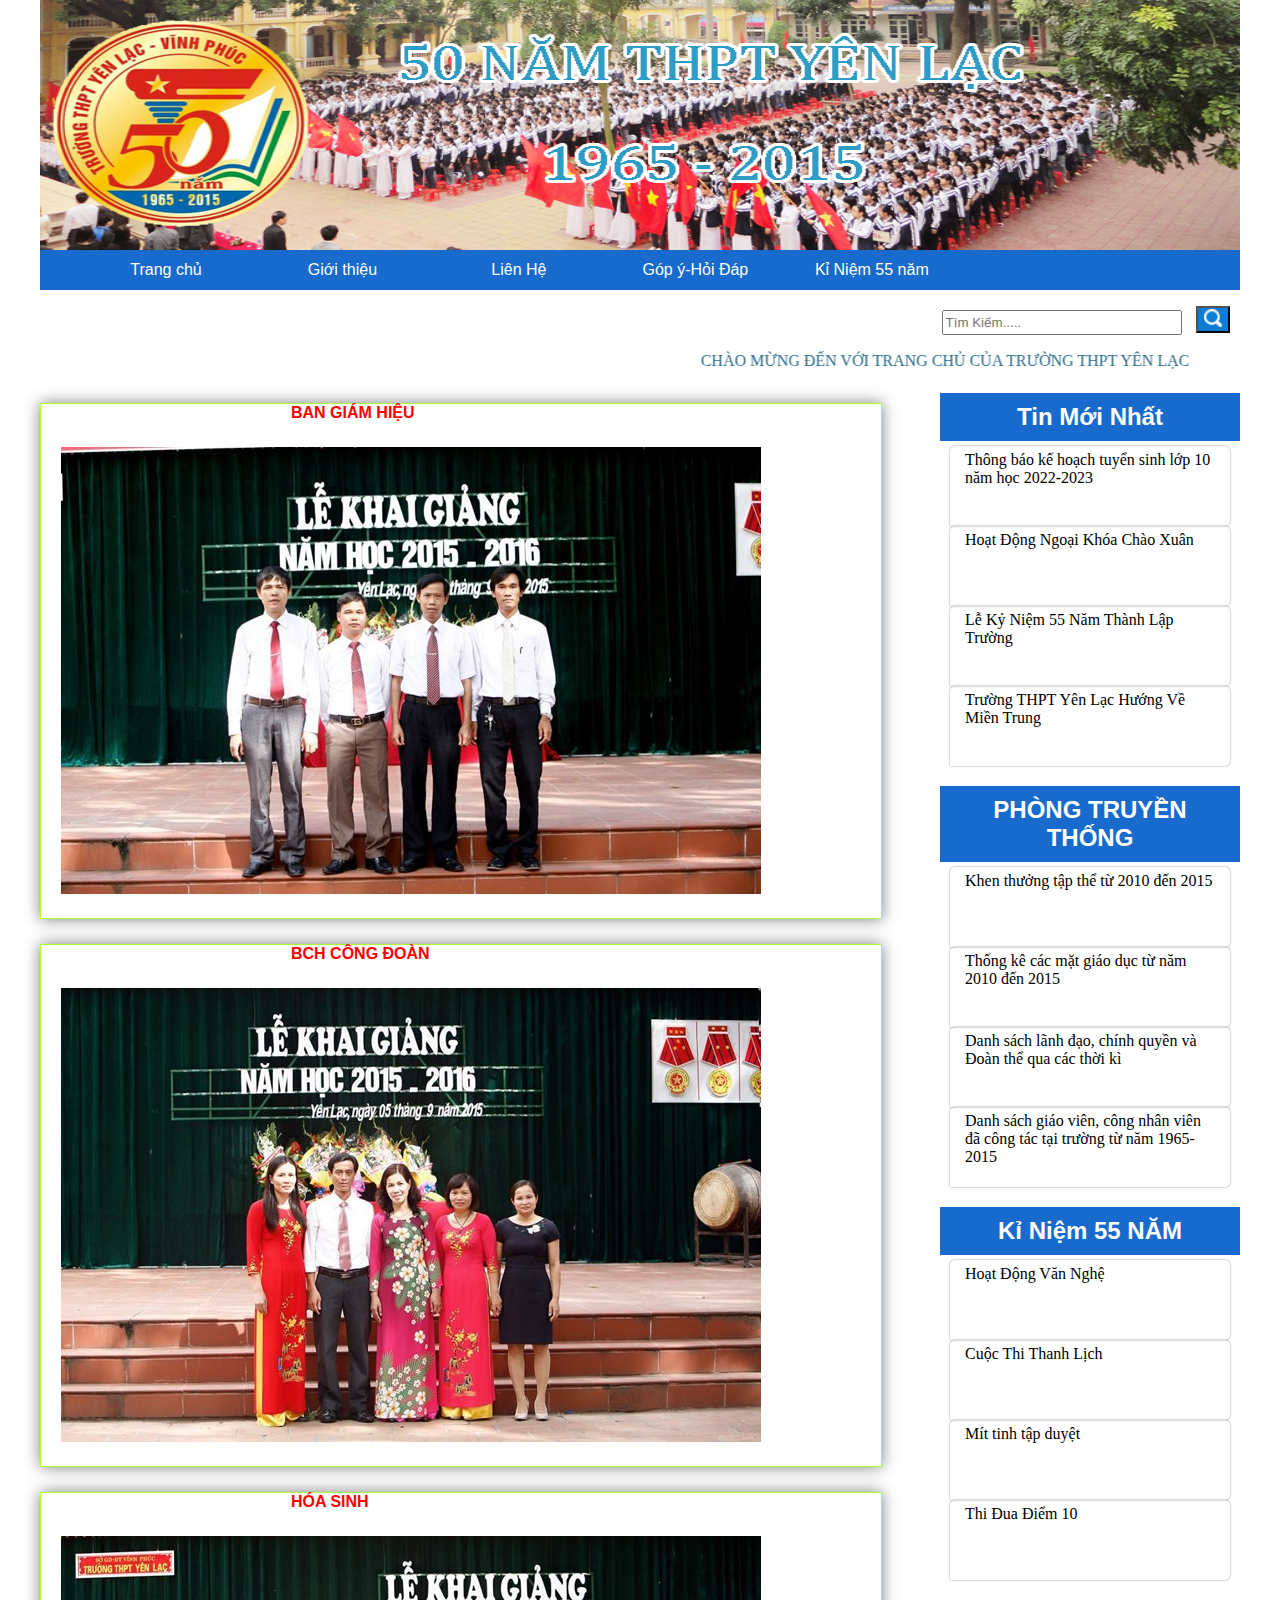
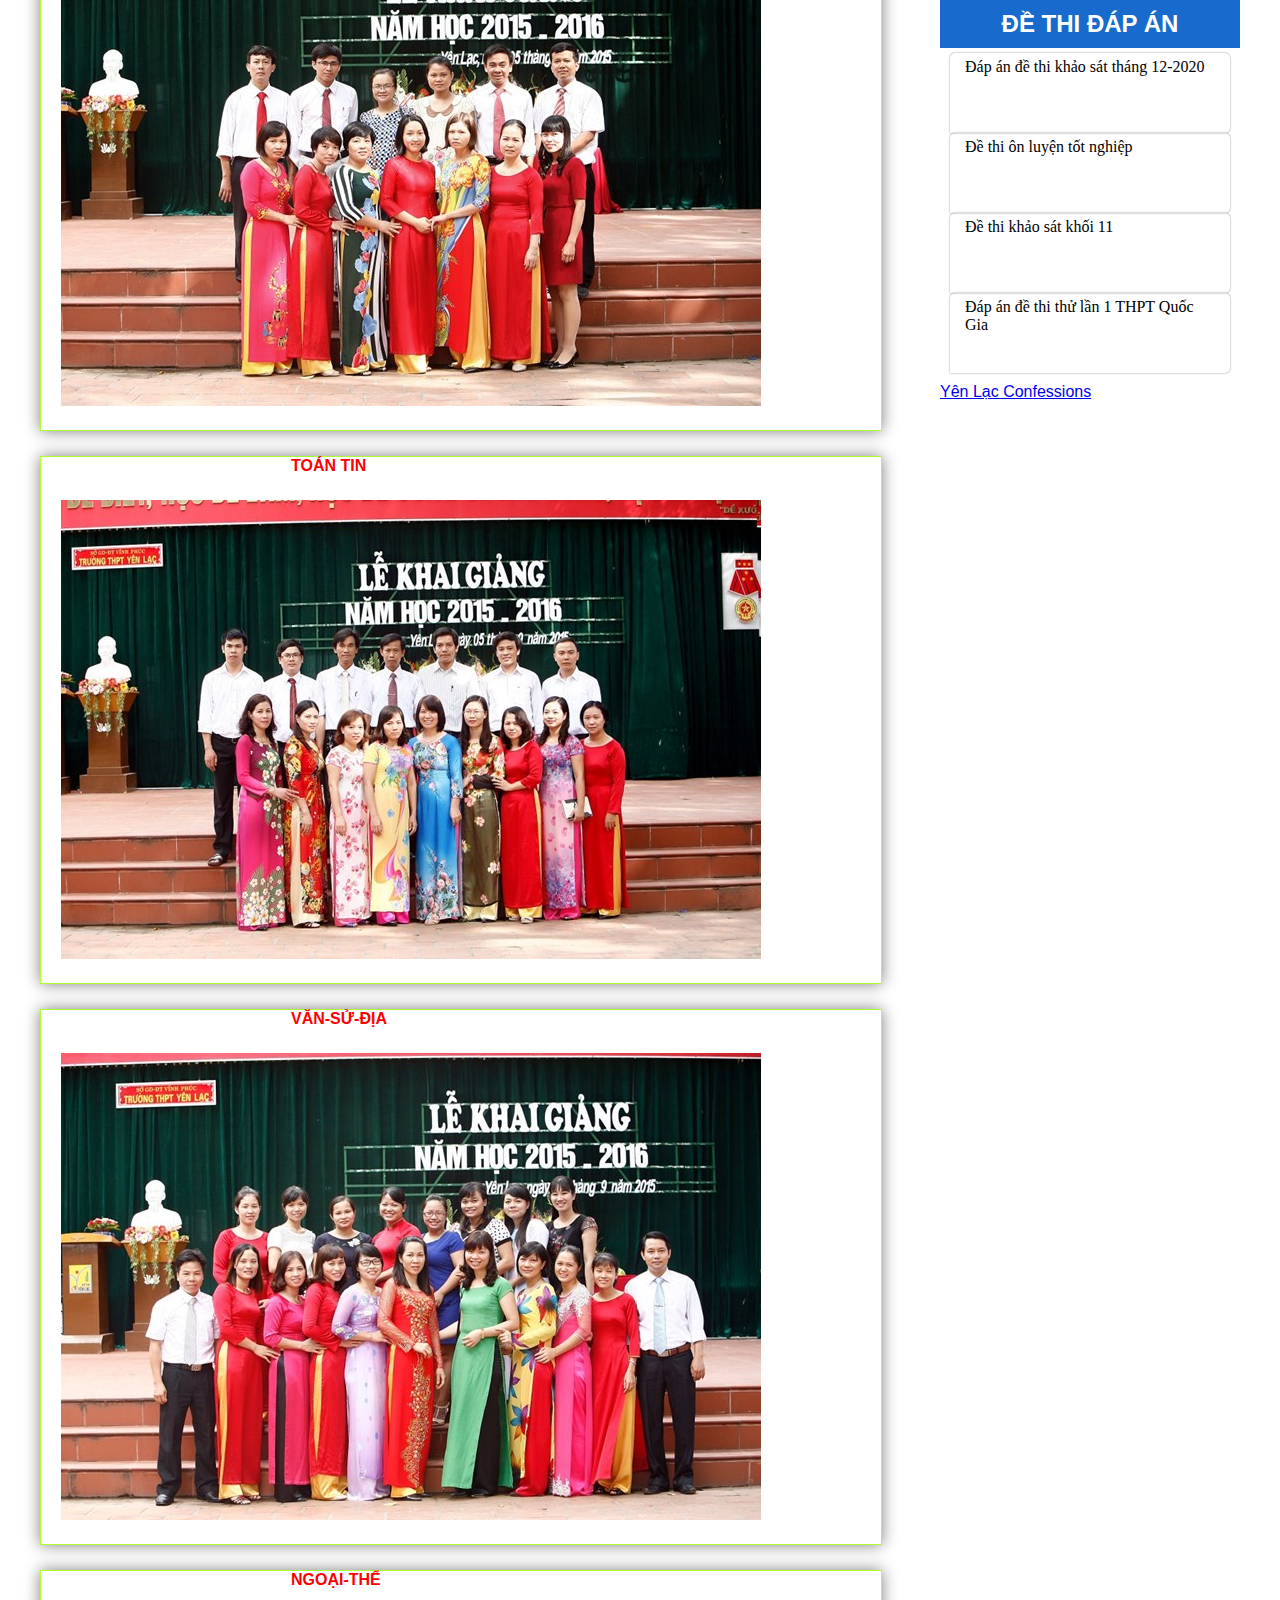
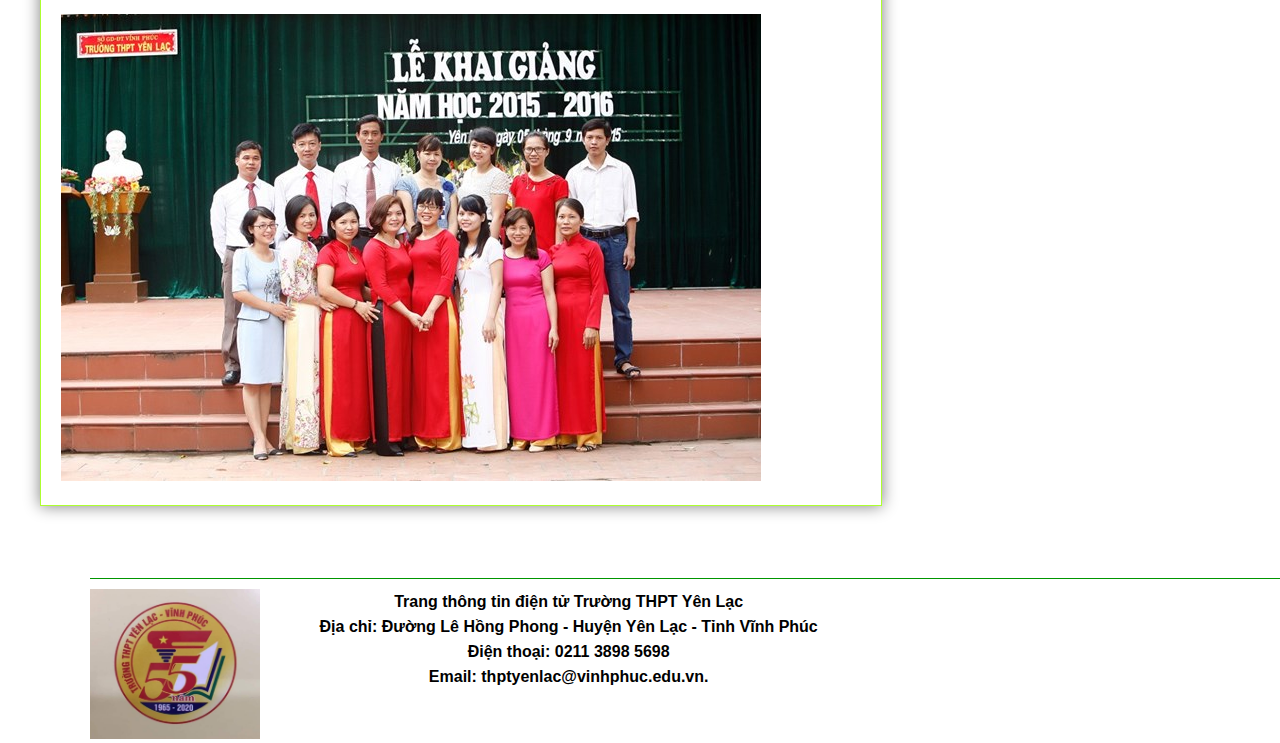
<file: filehtml/sodo.html>
<!DOCTYPE html>
<html lang="en">
<head>
    <meta charset="UTF-8">
    <meta name="viewport" content="width=device-width, initial-scale=1.0">
    <title>SƠ ĐỒ TỔ Chức</title>
    <link rel="stylesheet" href="layout.css">
    <link rel="stylesheet" href="article-sodo.css">
    <link rel="stylesheet" href="aside.css">
</head>
<body>
  <div id="container">
    <header>
      <img src="tainguyen/bannerweb.png" alt="" width="1200px" height="250px">
		</header>
		<nav>
				<div id="menu">
				<ul>
					<li><a href="index.html">Trang chủ</a></li>
					<li><a href="#">Giới thiệu</a>
						<ul class="sub-menu">
							<li><a href="sodo.html">Sơ đồ tổ chức</a></li>
							<li><a href="lichsu.html">Lịch sử</a></li>
						</ul>
					</li>
          <li><a href="lienhe.html">Liên Hệ</a></li>
					<li><a href="gopy.html">Góp ý-Hỏi Đáp</a></li>
					<li><a href="55nam.html">Kỉ Niệm 55 năm</a></li>
				</ul>
        <div class="form">
          <form action=""><input type="search" placeholder="Tìm Kiếm..... " required name="">
            <button type="submit"><span>
              <img src="tainguyen/search_btn.png" width="18px" height="18px" alt="">
            </span></button></form>
			</div>
				</div>
				
			</nav>				
      <div class="chuchay">
        <marquee behavior="alternate" direction="left">CHÀO MỪNG ĐẾN VỚI TRANG CHỦ CỦA TRƯỜNG THPT YÊN LẠC</marquee>
      </div>
      <article>
<div id="noidung">
              <div class="boxar">
                  <a href="">BAN GIÁM HIỆU</a>
        <img src="tainguyen/BGH.jpg" alt="">
             </div>
    <div class="boxar">
        <a href="">BCH CÔNG ĐOÀN</a>
        <img src="tainguyen/BCH-CONG-DOAN.jpg" alt="">
    </div>
    <div class="boxar">
      <a href="">HÓA SINH</a>
        <img src="tainguyen/HOA-SINH.jpg" alt="">
    </div>
    <div class="boxar">
        <a href="">TOÁN TIN</a>
        <img src="tainguyen/TOAN-TIN.jpg" alt="">
    </div>
    <div class="boxar">
        <a href="">VĂN-SỬ-ĐỊA</a>
        <img src="tainguyen/VAN-SU-DIA.jpg" alt="">
    </div>
    <div class="boxar">
        <a href="">NGOẠI-THỂ</a>
        <img src="tainguyen/NGOAI-THE.jpg" alt="">
    </div>
</div>
			</article>
      <aside>
        <div class="khung1">
          <h2>Tin Mới Nhất</h2>
          <ul>
            <li><a href="">Thông báo kế hoạch tuyển sinh lớp 10 năm học 2022-2023</a> </li>
            <li> <a href="">Hoạt Động Ngoại Khóa Chào Xuân</a>  </li>
            <li> <a href="">Lễ Kỷ Niệm 55 Năm Thành Lập Trường</a> </li>
            <li> <a href=""> Trường THPT Yên Lạc Hướng Về Miền Trung</a></li>
          </ul>
        </div>
        <div class="khung1">
          <h2>PHÒNG TRUYỀN THỐNG</h2>
          <ul>
            <li> <a href=""> Khen thưởng tập thể từ 2010 đến 2015</a></li>
            <li> <a href="">Thống kê các mặt giáo dục từ năm 2010 đến 2015</a> </li>
            <li> <a href=""> Danh sách lãnh đạo, chính quyền và Đoàn thể qua các thời kì</a> </li>
            <li><a href="">Danh sách giáo viên, công nhân viên đã công tác tại trường từ năm 1965-2015</a></li>
          </ul>
        </div>
        <div class="khung1">
          <h2>Kỉ Niệm 55 NĂM</h2>
          <ul>
            <li><a href="">Hoạt Động Văn Nghệ</a></li>
            <li><a href="">Cuộc Thi Thanh Lịch</a></li>
            <li><a href="">Mít tinh tập duyệt</a></li>
            <li><a href="">Thi Đua Điểm 10</a></li>
          </ul>
        </div>
        <div class="khung1">
          <h2>ĐỀ THI ĐÁP ÁN</h2>
          <ul>
            <li> <a href="">Đáp án đề thi khảo sát tháng 12-2020</a></li>
            <li> <a href=""> Đề thi ôn luyện tốt nghiệp</a></li>
            <li><a href="">Đề thi khảo sát khối 11</a></li>
            <li><a href="">Đáp án đề thi thử  lần 1 THPT Quốc Gia</a></li>
          </ul>
        </div>
      
        <div id="fb-root"></div>
        <script async defer crossorigin="anonymous" src="https://connect.facebook.net/vi_VN/sdk.js#xfbml=1&version=v9.0&appId=213259803834488&autoLogAppEvents=1" nonce="XGA9gpC4"></script>
        <div class="fb-like" data-href="https://www.facebook.com/giaponehitsv3" data-width="" data-layout="standard" data-action="like" data-size="large" data-share="true"></div>
        <div class="fb-page" data-href="https://www.facebook.com/YenLacConfessions" data-tabs="timeline" data-width="400" data-height="50" data-small-header="true" data-adapt-container-width="false" data-hide-cover="true" data-show-facepile="true"><blockquote cite="https://www.facebook.com/YenLacConfessions" class="fb-xfbml-parse-ignore"><a href="https://www.facebook.com/YenLacConfessions">Yên Lạc Confessions</a></blockquote></div>
         </aside>
    
       <footer>
        <div id="anh"><img src="tainguyen/logo55 năm.png" alt="" height="150px"></div>
         <div id="chu"> Trang thông tin điện tử Trường THPT Yên Lạc <br>
      
          Địa chỉ: Đường Lê Hồng Phong - Huyện Yên Lạc - Tỉnh Vĩnh Phúc<br>
          
          Điện thoại: 0211 3898 5698<br>
          
          Email: thptyenlac@vinhphuc.edu.vn.</div>
      </footer>
		</div>
</body>
</html>
</file>
<file: filehtml/layout.css>
#container{
    margin: 0px auto;
    font-family: Arial, Helvetica, sans-serif;
    width: 1200px;
}
header{
    height: 250px;
    background-color: #F2F2F2;
    
}
nav{
	width: 1200px;
	height: 40px;
	margin: 0 auto;
    background-color: #186BCC;
    margin: 0;
    padding: 0;
}
* {
    margin: 0;
    
  }
#menu ul {
    
    list-style-type: none;
    text-align: center;
    float: left;
  }
  #menu li {
        color: #f1f1f1;
       display: inline-block;
        width: 172px;
        height: 40px;
        line-height: 40px;
  }
  #menu a {
    text-decoration: none;
    color: #fff;
    display: block;
  }
  #menu a:hover {
    background: #F1F1F1;
    color: #333;
  }
  .sub-menu {
    display: none;
    position: absolute;
    background-color: #66CCFF;
    padding: 0px;
  }
  #menu li {
    position: relative;
    
  }
  #menu li:hover .sub-menu {
    display: block;
  }
  .sub-menu li {
    margin-left: 0 !important;
  }
  .sub-menu > ul {
    display: none !important;
  }
  form{
    float: right;

  }
  form>input{
    width: 240px;
    height: 25px;
    margin-top: 20px;
  }
  form>button{
    margin: 10px 10px 10px 10px;
    background-color: #0C7CD5;
    color:white;
  }
.box1{
    width: 150px;
    height: 50px;
    border-radius: 10px 10px 10px 10px;
    background-color: azure;}
.box1:hover{
    box-shadow: 0 0 15px black;
    background-color: aqua;  
}

article{
    height: 3400px;
    width: 75%;
    float: left 
}
aside{
    height: 3300px;
    width: 25%;  
    float: left;
   
}
footer{

    border-top: 1px solid #009600;
    width: 1200px ;
    clear: both;
    margin-left:50px ;
    text-align: center;
    height: 150px;
    padding-top: 10px ;
}
#anh{
    margin-right: 60px;
    float: left;
}
#chu{
    float: left;
    line-height: 25px ;
   font-weight: bolder;
}
.chuchay{
    float: right;
    color:#256986;
    width: 100%;
    line-height: 35px;
height: 35px;
font-family:'Times New Roman', Times, serif;

}

#timkiem{
    float: right;
    margin-right: 25px;
    margin-top: 10px;
}
.btnSearch{
    background-color: #009600;
    height: 30px;
}
input{
    height: 30px;
}
</file>
<file: filehtml/lichsu.css>
.lichsu{
    margin: 25px 25px 25px 25px;
}
article{
    height: 1500px;
}
aside{
    height: 1700px;
}
h1{
    text-align: center;
    color: brown;
}
</file>
<file: filehtml/aside.css>
.khung1>h2{
    text-align: center;
    color: white;
    font-family: Arial, Helvetica, sans-serif;
    background-color: #186bcc;
    padding: 10px 10px;
    margin-top: 15px;
}
.khung1>ul{
    list-style:none;
    margin: 0px 5px 5px 5px;
    padding: 5px;
}
.khung1>ul>li{
    font-family: 'Times New Roman', Times, serif;
    height: 55px;
    padding: 5px 15px 20px 15px;
     color: #3A4A58;
     border-radius: 5px 5px 5px 0px;
     box-shadow: grey 0 0 2px;
}
.khung1>ul>li:hover{
    text-decoration: underline;
    color:blue;
    font-family: Arial, Helvetica, sans-serif;
}
.khung1>ul>li>a{
    text-decoration: none;
    color: black;
}
.khung1>ul>li>a:hover{
    text-decoration: underline;
    color: blue;

}
</file>
<file: filehtml/tuyensinh.css>
.anh-bann{
   margin-left: 10%;
   box-shadow: 2px 2px 2px 2px black;
   width:80% ;
   height: 300px;
}
.van-ban{
    width: 95%;
}
.van-ban > p{
    margin-bottom: 20px;
    font-family: 'Franklin Gothic Medium', 'Arial Narrow', Arial, sans-serif;
}
.thong-tin{
    width: 95%;
}
.thong-tin > p{
    margin-top: 15px;
    margin-bottom: 15px;
}
</file>
<file: filehtml/gopy.css>
.ykien{
    margin: 20px 20px;
    
}
#buttongopy{
    margin: 20px 5px;
    height: 30px;
    width: 60px;
    color: white;
    box-shadow: 2px 2px 5px black;
    font-family: 'Times New Roman', Times, serif;
    font-weight: bolder;
    background-color: rgba(0,8,255, 0.6);
    font-size: 15px;
}
#nhap-lai{
    margin: 20px 5px;
    height: 30px;
    width: 70px;
    color: white;
    box-shadow: 2px 2px 5px black;
    font-family: 'Times New Roman', Times, serif;
    font-weight: bolder;
    background-color: rgba(0, 8, 255, 0.689);
   
}
#nhap-lai:hover{
    background-color: cyan;
    color: red;
}

#buttongopy:hover{
    background-color: cyan;
    color: red;
}
#hoidap{
    background-color: beige ;
    width: 800px;
    height: 800px;
    border: solid black 1px;
    margin: 10px 25px;
}
#cauhoi{
    padding: 20px 20px 20px 80px;
}
#text1{
    box-shadow: 1px 1px 2px black;
    height: 20px;
    width: 200px;
    margin-top: 10px;
    margin-left: 100px;
}
#text2{
    box-shadow: 1px 1px 2px black;
    height: 20px;
    width: 200px;
    margin-top: 10px;
    margin-left: 195px;
}
#text3{
    box-shadow: 1px 1px 2px black;
    height: 20px;
    width: 200px;
    margin-top: 10px;
    margin-left: 162px;
}
#text4{
    box-shadow: 1px 1px 2px black;
    height: 20px;
    width: 200px;
    margin-top: 10px;
    margin-left: 75px;
}
.phan-input{
    width: 80%;
    margin-right: 15%;
}
.phan-ykien{
    margin-top: 20px;
    
}
.phan-noidung{
    margin-top: 20px;
}
</file>
<file: filehtml/article-sodo.css>
.boxar{
    border: 1px solid greenyellow;
    width: 840px;
    box-shadow: 0 0 15px grey;
    margin-top: 25px;
}
.boxar>a{
    float: left;
    font-weight: bolder;
    text-decoration: none;
    color: red;
    margin-left: 250px;
    
}
.boxar img{
    padding: 25px 20px 20px 20px;
}
.boxar>a:hover{
    color: blue;
    text-decoration: underline;
}
</file>
